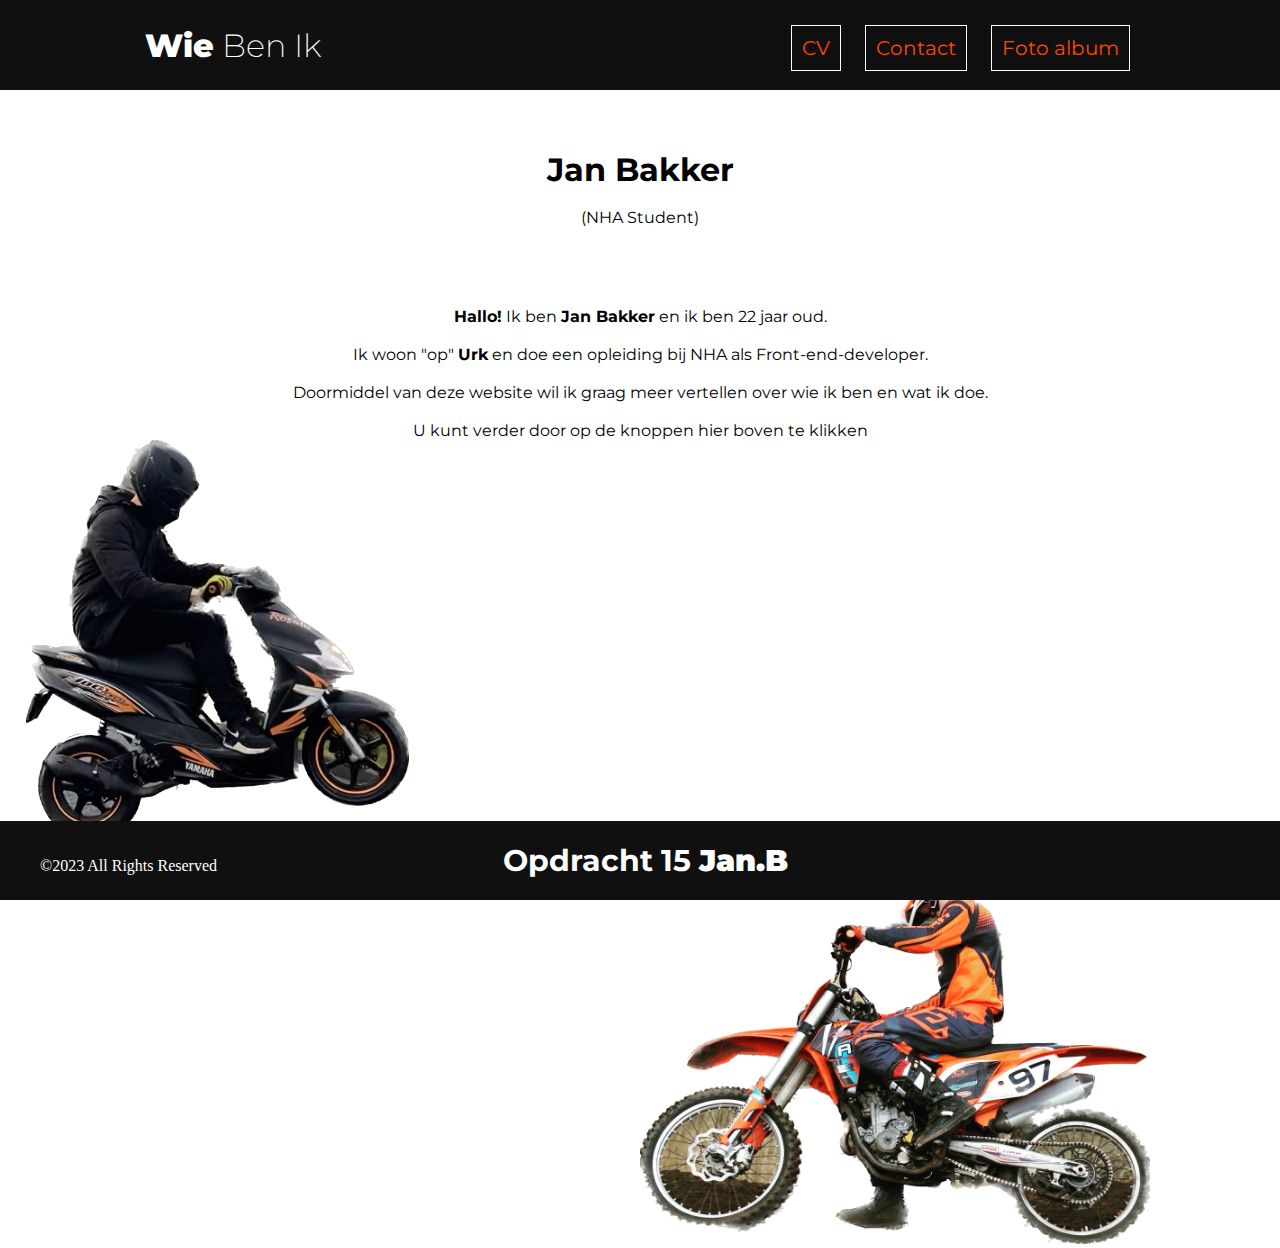
<file: Index.html>
<!DOCTYPE html>
<html lang="en">
<head>
    <meta charset="UTF-8">
    <meta http-equiv="X-UA-Compatible" content="IE=edge">
    <meta name="viewport" content="width=device-width, initial-scale=1.0">
    <title></title>
</head>
<link href="https://fonts.googleapis.com/css2?family=Merriweather:ital@1&family=Montserrat:wght@500&display=swap" rel="stylesheet">
    <link rel="stylesheet" type="text/css" href="css/style.css">
    <title></title>
<body>
  <div class="header">
    <div class="inner_header">  
        <div class="logo_container">
            <h1><span>Wie</span> Ben Ik</h1>
            <div class="button">
              <a href="Mijncv.html"><button class="btn btn1">CV</button></a>
              <a href="contact.html"><button class="btn btn2">Contact</button></a>
              <a href="fotoalbum.html"><button class="btn btn3">Foto album</button></a>
            </div>
            </div>
      </div>  
    </div>
    <div class="copyright_footer">
    <h1>Opdracht 15 <b>Jan.B</b> </h1>
  </div>
  <div class="copyright"> &copy;2023 All Rights Reserved</div>
    <div class="title"><p><h1>Jan Bakker</h1></p> <br>
    (NHA Student)
</div>
<p class="text">
  <b>Hallo!</b> Ik ben <b>Jan Bakker</b> en ik ben 22 jaar oud. <br> <br>
  Ik woon "op" <b>Urk</b> en doe een opleiding bij NHA als Front-end-developer. <br> <br>
  Doormiddel van deze website wil ik graag meer vertellen over wie ik ben en wat ik doe. <br> <br>
  U kunt verder door op de knoppen hier boven te klikken
</p>
<img class="foto1" src="afbeeldingen/1.png" alt="Scooter" height="400px">
<img class="foto2" src="afbeeldingen/2.png" alt="Motor" height="400px">
  


</div>
</div>
</body>
</html>
</file>
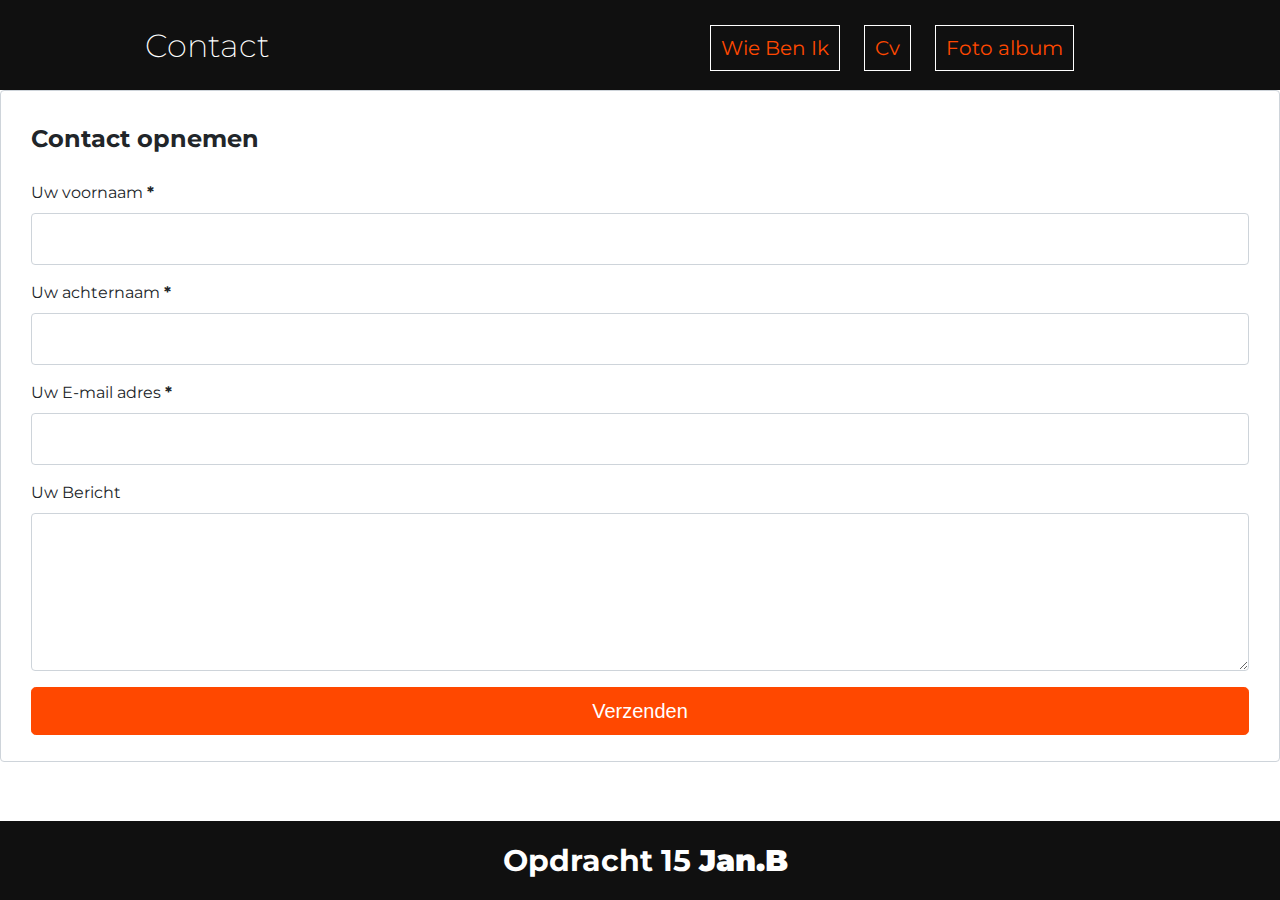
<file: contact.html>
<!DOCTYPE html>
<head>
    <meta charset="utf-8">
    <meta name="viewport" content="width=device-width, initial-scale=1, shrink-to-fit=no">
    <title>contact form</title>
</head>
<link rel="stylesheet2" href="css/cv.css">
<link href="https://fonts.googleapis.com/css2?family=Merriweather:ital@1&family=Montserrat:wght@500&display=swap" rel="stylesheet">
    <link rel="stylesheet" type="text/css" href="css/style.css">
<body>
    <div class="copyright_footer">
        <h1>Opdracht 15 <b>Jan.B</b> </h1>
      </div>
      <div class="header2">
        <div class="inner_header2">  
            <div class="logo_container2">
                <h1>Contact</h1>
                <div class="buttona">
                  <a href="Index.html"><button class="btna btna1">Wie Ben Ik</button></a>
                  <a href="Mijncv.html"><button class="btn btn2">Cv</button></a> 
                  <a href="fotoalbum.html"><button class="btna btna3">Foto album</button></a>
                </div>
                </div>
          </div>  
        </div>

<link href="contact-form.css" rel="stylesheet">

<div class="fcf-body">

    <div id="fcf-form">
    <h2 class="fcf-h3">Contact opnemen</h2>
    <br>

    <form id="fcf-form-id" class="fcf-form-class" method="post" action="contact-form-process.php">
        
        <div class="fcf-form-group">
            <label for="Name" class="fcf-label">Uw voornaam <strong>*</strong></label>
            <div class="fcf-input-group">
                <input type="text" id="Voornaam" name="voornaam" class="fcf-form-control" required>
            </div>
        </div>

        <div class="fcf-form-group">
            <label for="Name" class="fcf-label">Uw achternaam <strong>*</strong></label>
            <div class="fcf-input-group">
                <input type="text" id="achternaam" name="achternaam" class="fcf-form-control" required>
            </div>
        </div>

        <div class="fcf-form-group">
            <label for="Email" class="fcf-label">Uw E-mail adres <strong>*</strong></label>
            <div class="fcf-input-group">
                <input type="email" id="Email" name="Email" class="fcf-form-control" required>
            </div>
        </div>

        <div class="fcf-form-group">
            <label for="Message" class="fcf-label">Uw Bericht</label>
            <div class="fcf-input-group">
                <textarea id="Bericht" name="Bericht" class="fcf-form-control" rows="6" maxlength="3000" required></textarea>
            </div>
        </div>

        <div class="fcf-form-group">
            <button type="submit" id="fcf-button" class="fcf-btn fcf-btn-primary fcf-btn-lg fcf-btn-block">Verzenden</button>
        </div>

    </form>
    </div>

</div>

</body>
</html>
</file>
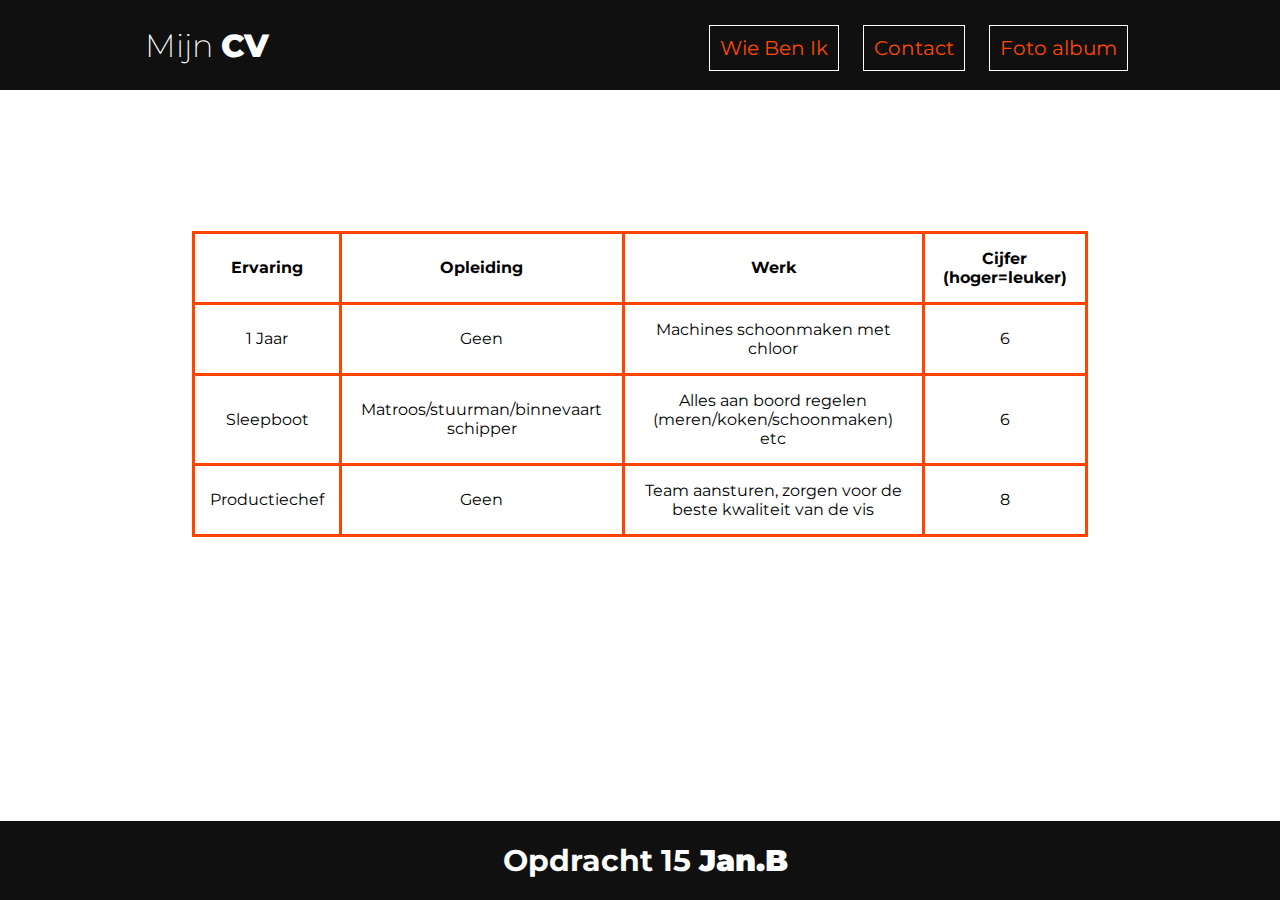
<file: Mijncv.html>
<!DOCTYPE html>
<html lang="en">
<head>
    <meta charset="UTF-8">
    <meta http-equiv="X-UA-Compatible" content="IE=edge">
    <meta name="viewport" content="width=device-width, initial-scale=1.0">
    <title>Document</title>
</head>
<link href="https://fonts.googleapis.com/css2?family=Merriweather:ital@1&family=Montserrat:wght@500&display=swap" rel="stylesheet">
    <link rel="stylesheet" type="text/css" href="css/style.css">
    <link rel="stylesheet" href="cv.css">
<body>

  <div class="copyright_footer">
    <h1>Opdracht 15 <b>Jan.B</b> </h1>
  </div>
  <div class="header2">
    <div class="inner_header2">  
        <div class="logo_container2">
            <h1>Mijn <span>CV</span></h1>
            <div class="buttona">
              <a href="Index.html"><button class="btna btna1">Wie Ben Ik</button></a>
              <a href="contact.html"><button class="btn btn2">Contact</button></a> 
              <a href="fotoalbum.html"><button class="btna btna3">Foto album</button></a>
            </div>
            </div>
      </div>  
    </div>
    <table>
      <tr>
        <th>Ervaring</th>
        <th>Opleiding</th>
        <th>Werk</th>
        <th>Cijfer (hoger=leuker)</th>
      </tr>
      <tr>
        <td>1 Jaar</td>
        <td>Geen</td>
        <td>Machines schoonmaken met chloor</td>
        <td>6</td>
      </tr>

      <tr>
        <td>Sleepboot</td>
        <td>Matroos/stuurman/binnevaart schipper</td>
        <td>Alles aan boord regelen (meren/koken/schoonmaken) etc</td>
        <td>6</td>
      </tr>
      <tr>
        <td>Productiechef</td>
        <td>Geen</td>
        <td>Team aansturen, zorgen voor de beste kwaliteit van de vis</td>
        <td>8</td>
      </tr>

    </table>
    
</body>
</html>
</file>
<file: css/style.css>
*{
    margin: 0%;
    padding: 0%;
    list-style: none;
    text-decoration: none;

}
.header{
    width: 100%;
    height: 80px;
    display: block;
    background-color: #101010;
    padding: 5px;

}

.inner_header{
    width: 1000px;
    height: 100%;
    display: block;
    margin: 0 auto;
    background-color: #101010;
}

.logo_container{
    height: 100%;
    display: table;
    float: left;   

}
.logo_container h1{
    color: white;
    height: 100%;
    display: table-cell;
    vertical-align: middle;
    font-family: 'Montserrat', sans-serif;
    font-size: 32px;
    font-weight: 225
}

.logo_container h1 span{
    font-weight: 850;
}
.button{
    text-align: center;
    margin-top: 10px;
    margin-left: 460px;
}

.btn{
    border: 1px solid hsl(0, 0%, 100%);
    background: none;
    padding: 10px 10px;
    font-size: 20px;
    font-family: 'Montserrat', sans-serif;
    cursor: pointer;
    margin: 10px;
    transition: 0.5s;
    position: relative;
    overflow: hidden;
}

.btn1,.btn2,.btn3{
    color:hsl(17, 100%, 50%);
}

.btn1:hover,.btn2:hover,.btn3:hover{
    color: #101010;
}

.btn::before{
    content: "";
    position: absolute;
    left: 0%;
    width: 100%;
    height: 0%;
    background: hsl(17, 100%, 50%);
    z-index: -1;
    transition: 0.5s;
}

.btn1::before,.btn2::before,.btn3::before{
    top: 0%;
    border-radius: 0 0 50% 50%;
}

.btn1:hover::before,.btn2:hover::before,.btn3:hover::before{
    height: 180%;
}

.copyright_footer{
    position: fixed;
    color: white;
    bottom: 0;
    width: 100%;
    background-color: #101010;
    line-height: 2.3;
    text-align: center;
    left: 0;
    font-size: 15px;
    font-family: 'Montserrat', sans-serif;
    padding: 5px;
}

.copyright{
    position: fixed;
    color: white;
    bottom: 0;
    width: 20%;
    background-color: #101010;
    left: 20px;
    margin-left: 20px;
    margin-bottom: 25px;
}

.title{
    text-align: center;
    position: relative;
    margin-top: 60px;
    font-family: 'Montserrat', sans-serif;
}

.flex-box{
    margin: 0%;
    padding: 0%;
    font-family: 'Montserrat', sans-serif;
    box-sizing: border-box;
    height: 400px;
    width: 400px;
    background: hsl(17, 100%, 50%);
    color: white;
    font-size: 25px;
    text-align: center;
    border-radius: 20px;
    border-color: #101010;
    margin: 10px;
    border-style: solid;
    border-width: 10px;
    cursor: pointer;
    transition: 0.4s;
    position: relative;
    overflow: hidden;
}
.flex-container{
    text-align: center;
    width: 100%;
    height: auto;
    display: flex;
    position: relative;
    margin-left: 18%;
    margin-top: 10%;
}

.text{
    text-align: center;
    margin-top: 80px;
    font-family: 'Montserrat', sans-serif;
}

.text2{
    text-align: center;
    margin-top: 20px;
    font-family: 'Montserrat', sans-serif;
}

.foto1{
margin: 0%;
padding: 0%;
margin-left: 2%;
}

.foto2{
margin: 0%;
padding: 0%;
margin-left: 50%;
}

.header2{
    width: 100%;
    height: 80px;
    display: block;
    background-color: #101010;
    padding: 5px;

}

.inner_header2{
    width: 1000px;
    height: 100%;
    display: block;
    margin: 0 auto;
    background-color: #101010;
}

.logo_container2{
    height: 100%;
    display: table;
    float: left;   

}
.logo_container2 h1{
    color: white;
    height: 100%;
    display: table-cell;
    vertical-align: middle;
    font-family: 'Montserrat', sans-serif;
    font-size: 32px;
    font-weight: 225
}

.logo_container2 h1 span{
    font-weight: 850;
}

.buttona{
    text-align: center;
    margin-top: 10px;
    margin-left: 430px;
}

.btna{
    border: 1px solid hsl(0, 0%, 100%);
    background: none;
    padding: 10px 10px;
    font-size: 20px;
    font-family: 'Montserrat', sans-serif;
    cursor: pointer;
    margin: 10px;
    transition: 0.5s;
    position: relative;
    overflow: hidden;
}

.btna1,.btna2,.btna3{
    color:hsl(17, 100%, 50%);
}

.btna1:hover,.btna2:hover,.btna3:hover{
    color: #101010;
}

.btna::before{
    content: "";
    position: absolute;
    left: 0%;
    width: 100%;
    height: 0%;
    background: hsl(17, 100%, 50%);
    z-index: -1;
    transition: 0.5s;
}

.btna1::before,.btna2::before,.btna3::before{
    top: 0%;
    border-radius: 0 0 50% 50%;
}

.btna1:hover::before,.btna2:hover::before,.btna3:hover::before{
    height: 180%;
}

.copyright_footer3{
    position: fixed;
    color: white;
    bottom: 0;
    width: 100%;
    background-color: #101010;
    line-height: 2.3;
    text-align: center;
    left: 0;
    font-size: 15px;
    font-family: 'Montserrat', sans-serif;
    padding: 5px;
}

.copyright3{
    position: fixed;
    color: white;
    bottom: 0;
    width: 20%;
    background-color: #101010;
    left: 20px;
    margin-left: 20px;
    margin-bottom: 25px;
}

.title3{
    text-align: center;
    position: relative;
    margin-top: 60px;
    font-family: 'Montserrat', sans-serif;
}

.flex-box3{
    margin: 0%;
    padding: 0%;
    font-family: 'Montserrat', sans-serif;
    box-sizing: border-box;
    height: 200px;
    width: 200px;
    background: hsl(17, 100%, 50%);
    color: white;
    font-size: 25px;
    text-align: center;
    border-radius: 20px;
    border-color: #101010;
    margin: 30px;
    border-style: solid;
    border-width: 10px;
    cursor: pointer;
    transition: 0.4s;
    position: relative;
    overflow: hidden;
}
.flex-container3{
    text-align: center;
    width: 100%;
    height: auto;
    display: flex;
    position: relative;
    margin-left: 29%;
}

.header3{
    width: 100%;
    height: 80px;
    display: block;
    background-color: #101010;
    padding: 5px;

}

.inner_header3{
    width: 1000px;
    height: 100%;
    display: block;
    margin: 0 auto;
    background-color: #101010;
}

.logo_container3{
    height: 100%;
    display: table;
    float: left; 

}
.logo_container3 h1{
    color: white;
    height: 100%;
    display: table-cell;
    vertical-align: middle;
    font-family: 'Montserrat', sans-serif;
    font-size: 32px;
    font-weight: 225
}

.logo_container3 h1 span{
    font-weight: 850;
}

.buttonb{
    text-align: center;
    margin-top: 10px;
    margin-left: 430px;
}

.btnb{
    border: 1px solid hsl(0, 0%, 100%);
    background: none;
    padding: 10px 10px;
    font-size: 20px;
    font-family: 'Montserrat', sans-serif;
    cursor: pointer;
    margin: 10px;
    transition: 0.5s;
    position: relative;
    overflow: hidden;
}

.btnb1,.btnb2,.btnb3{
    color:hsl(17, 100%, 50%);
}

.btnb1:hover,.btnb2:hover,.btnb3:hover{
    color: #101010;
}

.btnb::before{
    content: "";
    position: absolute;
    left: 0%;
    width: 100%;
    height: 0%;
    background: hsl(17, 100%, 50%);
    z-index: -1;
    transition: 0.5s;
}

.btnb1::before,.btnb2::before,.btnb3::before{
    top: 0%;
    border-radius: 0 0 50% 50%;
}

.btnb1:hover::before,.btnb2:hover::before,.btnb3:hover::before{
    height: 180%;
}

.copyright_footer2{
    position: fixed;
    color: white;
    bottom: 0;
    width: 100%;
    background-color: #101010;
    line-height: 2.3;
    text-align: center;
    left: 0;
    font-size: 15px;
    font-family: 'Montserrat', sans-serif;
    padding: 5px;
}

.copyright2{
    position: fixed;
    color: white;
    bottom: 0;
    width: 20%;
    background-color: #101010;
    left: 20px;
    margin-left: 20px;
    margin-bottom: 25px;
}

.title2{
    text-align: center;
    position: relative;
    margin-top: 60px;
    font-family: 'Montserrat', sans-serif;
}

.flex-box2{
    margin: 0%;
    padding: 0%;
    font-family: 'Montserrat', sans-serif;
    box-sizing: border-box;
    height: 200px;
    width: 200px;
    background: hsl(17, 100%, 50%);
    color: white;
    font-size: 25px;
    text-align: center;
    border-radius: 20px;
    border-color: #101010;
    margin: 30px;
    border-style: solid;
    border-width: 10px;
    cursor: pointer;
    transition: 0.4s;
    position: relative;
    overflow: hidden;
}
.flex-container2{
    text-align: center;
    width: 100%;
    height: auto;
    display: flex;
    position: relative;
    margin-left: 29%;
}
</file>
<file: contact-form.css>
#fcf-form {
    display:block;
}

.fcf-body {
    margin: 0;
    font-family: 'Montserrat', sans-serif;
    font-size: 1rem;
    font-weight: 400;
    line-height: 1.5;
    color: #212529;
    text-align: left;
    background-color: #fff;
    padding: 30px;
    padding-bottom: 10px;
    border: 1px solid #ced4da;
    border-radius: 0.25rem;
    max-width: 100%;
}

.fcf-form-group {
    margin-bottom: 1rem;
}

.fcf-input-group {
    position: relative;
    display: -ms-flexbox;
    display: flex;
    -ms-flex-wrap: wrap;
    flex-wrap: wrap;
    -ms-flex-align: stretch;
    align-items: stretch;
    width: 100%;
}

.fcf-form-control {
    display: block;
    width: 100%;
    height: calc(1.5em + 0.75rem + 2px);
    padding: 0.375rem 0.75rem;
    font-size: 1rem;
    font-weight: 400;
    line-height: 1.5;
    color: #495057;
    background-color: #fff;
    background-clip: padding-box;
    border: 1px solid #ced4da;
    outline: none;
    border-radius: 0.25rem;
    transition: border-color 0.15s ease-in-out, box-shadow 0.15s ease-in-out;
}

.fcf-form-control:focus {
    border: 1px solid #313131;
}

select.fcf-form-control[size], select.fcf-form-control[multiple] {
    height: auto;
}

textarea.fcf-form-control {
    font-family: 'Montserrat', sans-serif;
    height: auto;
}

label.fcf-label {
    display: inline-block;
    margin-bottom: 0.5rem;
}

.fcf-credit {
    padding-top: 10px;
    font-size: 0.9rem;
    color: #545b62;
}

.fcf-credit a {
    color: #545b62;
    text-decoration: underline;
}

.fcf-credit a:hover {
    color: #0056b3;
    text-decoration: underline;
}

.fcf-btn {
    display: inline-block;
    font-weight: 400;
    color: #212529;
    text-align: center;
    vertical-align: middle;
    cursor: pointer;
    -webkit-user-select: none;
    -moz-user-select: none;
    -ms-user-select: none;
    user-select: none;
    background-color: transparent;
    border: 1px solid transparent;
    padding: 0.375rem 0.75rem;
    font-size: 1rem;
    line-height: 1.5;
    border-radius: 0.25rem;
    transition: color 0.15s ease-in-out, background-color 0.15s ease-in-out, border-color 0.15s ease-in-out, box-shadow 0.15s ease-in-out;
}

@media (prefers-reduced-motion: reduce) {
    .fcf-btn {
        transition: none;
    }
}

.fcf-btn:hover {
    color: #212529;
    text-decoration: none;
}

.fcf-btn:focus, .fcf-btn.focus {
    outline: 0;
    box-shadow: hsl(17, 100%, 50%);
}

.fcf-btn-primary {
    color: #fff;
    background-color: hsl(17, 100%, 50%);
    border-color: hsl(17, 100%, 50%);
}

.fcf-btn-primary:hover {
    color: #fff;
    background-color: hsl(13, 100%, 50%);
    border-color: hsl(13, 100%, 43%);
}

.fcf-btn-primary:focus, .fcf-btn-primary.focus {
    color: #fff;
    background-color: hsl(13, 100%, 43%);
    border-color: hsl(13, 100%, 50%);
    box-shadow: hsl(17, 100%, 50%);
}

.fcf-btn-lg, .fcf-btn-group-lg>.fcf-btn {
    padding: 0.5rem 1rem;
    font-size: 1.25rem;
    line-height: 1.5;
    border-radius: 0.3rem;
}

.fcf-btn-block {
    display: block;
    width: 100%;
}

.fcf-btn-block+.fcf-btn-block {
    margin-top: 0.5rem;
}

input[type="submit"].fcf-btn-block, input[type="reset"].fcf-btn-block, input[type="button"].fcf-btn-block {
    width: 100%;
}
</file>
<file: cv.css>
table {
    margin: 0%;
    margin-top: 11%;
    font-family: 'Montserrat', sans-serif;
    border-collapse: collapse;
    width: 70%;
    margin-left: 15%;
}

td, th {
    border: 3px solid #ff4400;
    text-align: center;
    padding: 15px;
}

tr:nth-child(even) {
    background-color: #ffffffa6;
}
</file>
